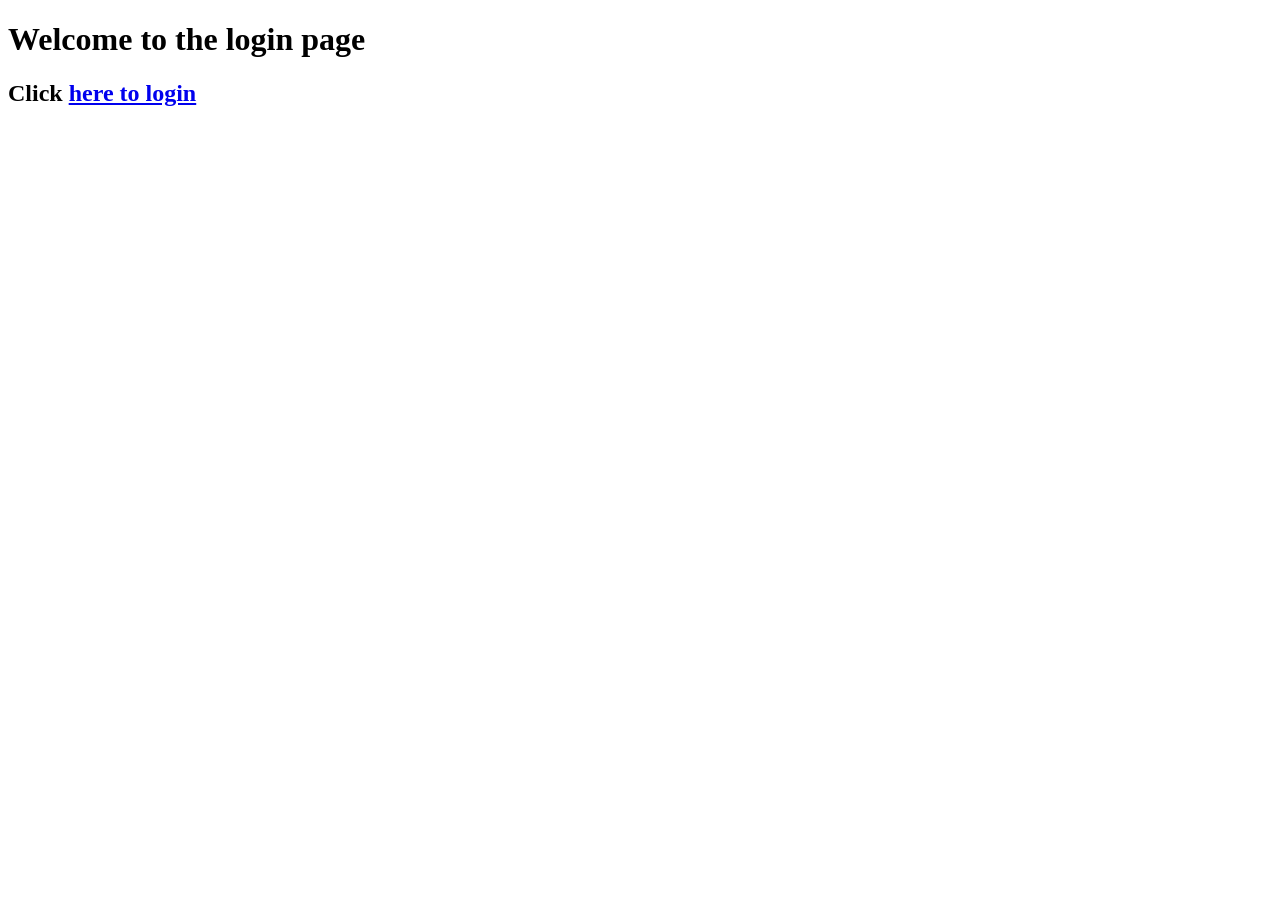
<file: Lab 13/templates/index.html>
<!DOCTYPE html>
<html lang="en">
<head>
    <meta charset="UTF-8">
    <meta name="viewport" content="width=device-width, initial-scale=1.0">
    <title>Login</title>
</head>
<body>
    <h1>Welcome to the login page</h1>
    <h2>Click <a href="{{ url_for('login') }}">here to login</a></h2>
</body>
</html>
</file>
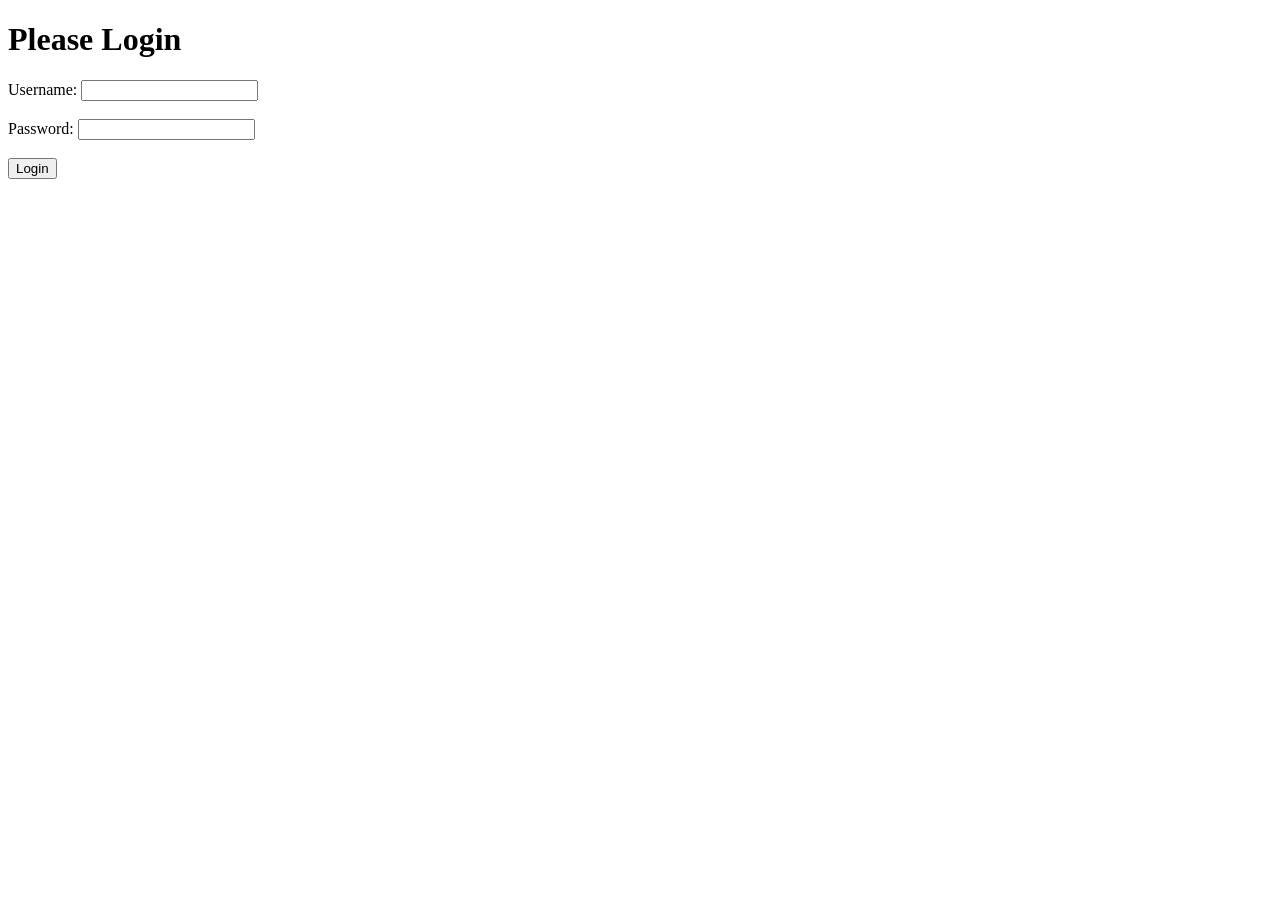
<file: Lab 13/templates/login.html>
<!DOCTYPE html>
<html lang="en">
<head>
    <meta charset="UTF-8">
    <meta name="viewport" content="width=device-width, initial-scale=1.0">
    <title>Login Page</title>
</head>
<body>
    <h1>Please Login</h1>
    <form action="/login" method="post">
        <label for="username">Username:</label>
        <input type="text" id="username" name="username" required>
        <br><br>
        <label for="password">Password:</label>
        <input type="password" id="password" name="password" required>
        <br><br>
        <input type="submit" value="Login">
    </form>
</body>
</html>
</file>
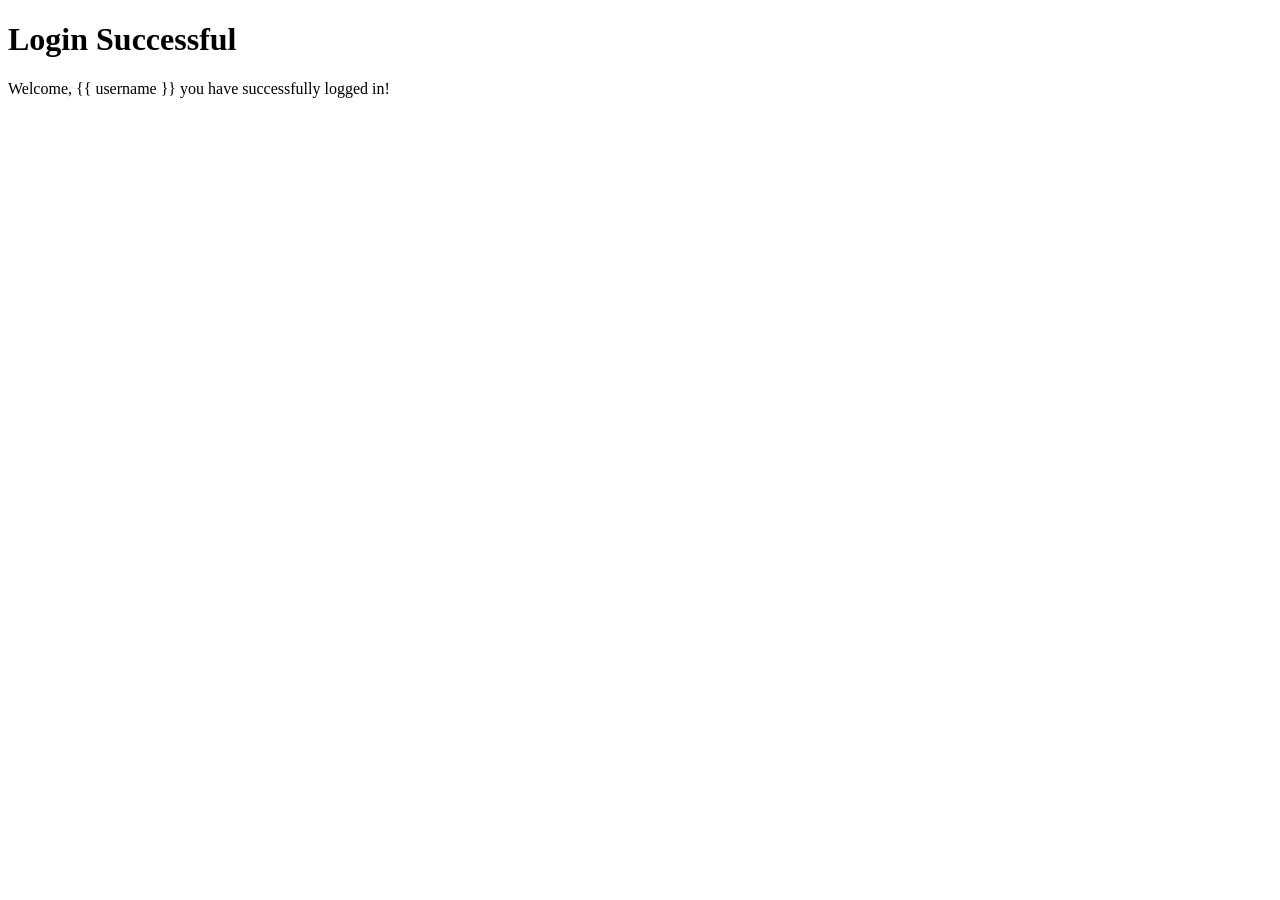
<file: Lab 13/templates/success.html>
<!DOCTYPE html>
<html lang="en">
<head>
    <meta charset="UTF-8">
    <meta name="viewport" content="width=device-width, initial-scale=1.0">
    <title>Success Page</title>
</head>
<body>
    <h1>Login Successful</h1>
    <p>Welcome, {{ username }} you have successfully logged in!</p>
</body>

</html>
</file>
